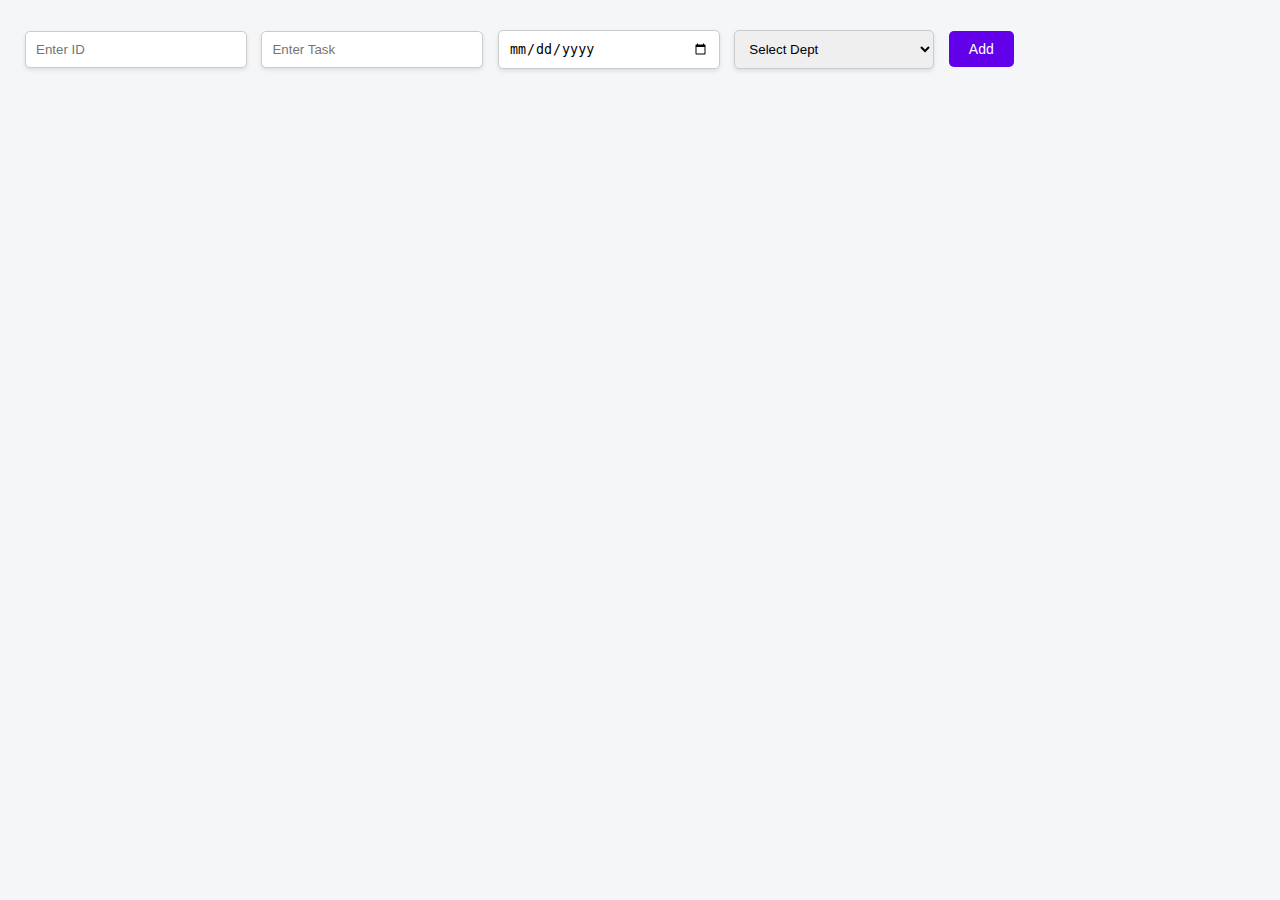
<file: index.html>
<!DOCTYPE html>
<html lang="en">

<head>
    <meta charset="UTF-8">
    <meta name="viewport" content="width=device-width, initial-scale=1.0">
    <title>To-Do Application</title>

    <link rel="stylesheet" href="style.css">

</head>

<body>
    <input type="text" placeholder="Enter ID">
    <input type="text" placeholder="Enter Task">
    <input type="date">
    <select>
        <option value="" selected disabled>Select Dept</option>
        <option value="Tech">Tech</option>
        <option value="HR">HR</option>
        <option value="FD">FD</option>
        <option value="Maketing">Marketing</option>
        <option value="MR">MR</option>
        <option value="SDE">SDE</option>
    </select>
    <button onclick="add()">Add</button>
    <button onclick="upd()" style="display:none;">Update</button>
    <div id="dp"></div>


    <script src="script.js"></script>
    
</body>

</html>
</file>
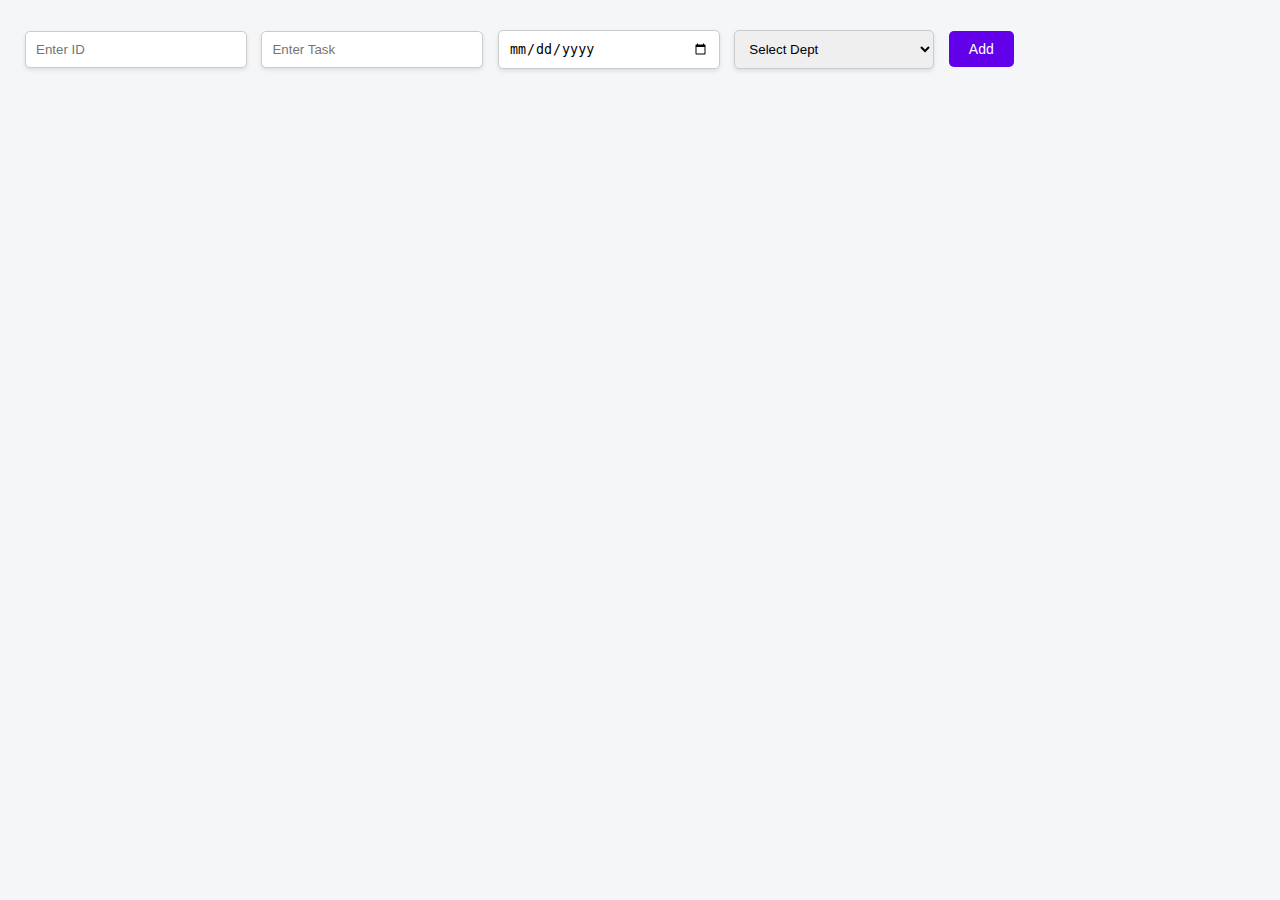
<file: todo_app.html>
<!DOCTYPE html>
<html lang="en">

<head>
    <meta charset="UTF-8">
    <meta name="viewport" content="width=device-width, initial-scale=1.0">
    <title>Document</title>

    <link rel="stylesheet" href="style.css">

</head>

<body>
    <input type="text" placeholder="Enter ID">
    <input type="text" placeholder="Enter Task">
    <input type="date">
    <select>
        <option value="" selected disabled>Select Dept</option>
        <option value="Tech">Tech</option>
        <option value="HR">HR</option>
        <option value="FD">FD</option>
        <option value="Maketing">Marketing</option>
        <option value="MR">MR</option>
        <option value="SDE">SDE</option>
    </select>
    <button onclick="add()">Add</button>
    <button onclick="upd()" style="display:none;">Update</button>
    <div id="dp"></div>


    <script src="script.js"></script>
    
</body>

</html>
</file>
<file: style.css>
body {
    font-family: Arial, sans-serif;
    background-color: #f4f6f8;
    margin: 20px;
    color: #333;
}

input[type="text"],
input[type="date"],
select {
    width: 200px;
    padding: 10px;
    margin: 10px 5px;
    border: 1px solid #ccc;
    border-radius: 5px;
    box-shadow: 0 2px 4px rgba(0, 0, 0, 0.1);
}

input[type="text"]:focus,
input[type="date"]:focus,
select:focus {
    border-color: #6200ea;
    outline: none;
    box-shadow: 0 2px 4px rgba(98, 0, 234, 0.2);
}

button {
    padding: 10px 20px;
    margin: 10px 5px;
    border: none;
    border-radius: 5px;
    background-color: #6200ea;
    color: white;
    cursor: pointer;
    transition: background-color 0.3s ease;
    font-size: 14px;
}

button:hover {
    background-color: #3700b3;
}

button:disabled {
    background-color: #ccc;
    cursor: not-allowed;
}

#dp {
    margin-top: 20px;
}

table {
    width: 100%;
    border-collapse: collapse;
    margin-top: 20px;
    background-color: #fff;
    box-shadow: 0 2px 4px rgba(0, 0, 0, 0.1);
}

th,
td {
    text-align: left;
    padding: 10px;
    border: 1px solid #ddd;
}

th {
    background-color: #6200ea;
    color: white;
}

tr:nth-child(even) {
    background-color: #f9f9f9;
}

tr:hover {
    background-color: #f1f1f1;
}

@media (max-width: 768px) {

    input[type="text"],
    input[type="date"],
    select {
        width: 100%;
    }

    button {
        width: 100%;
    }
}
</file>
